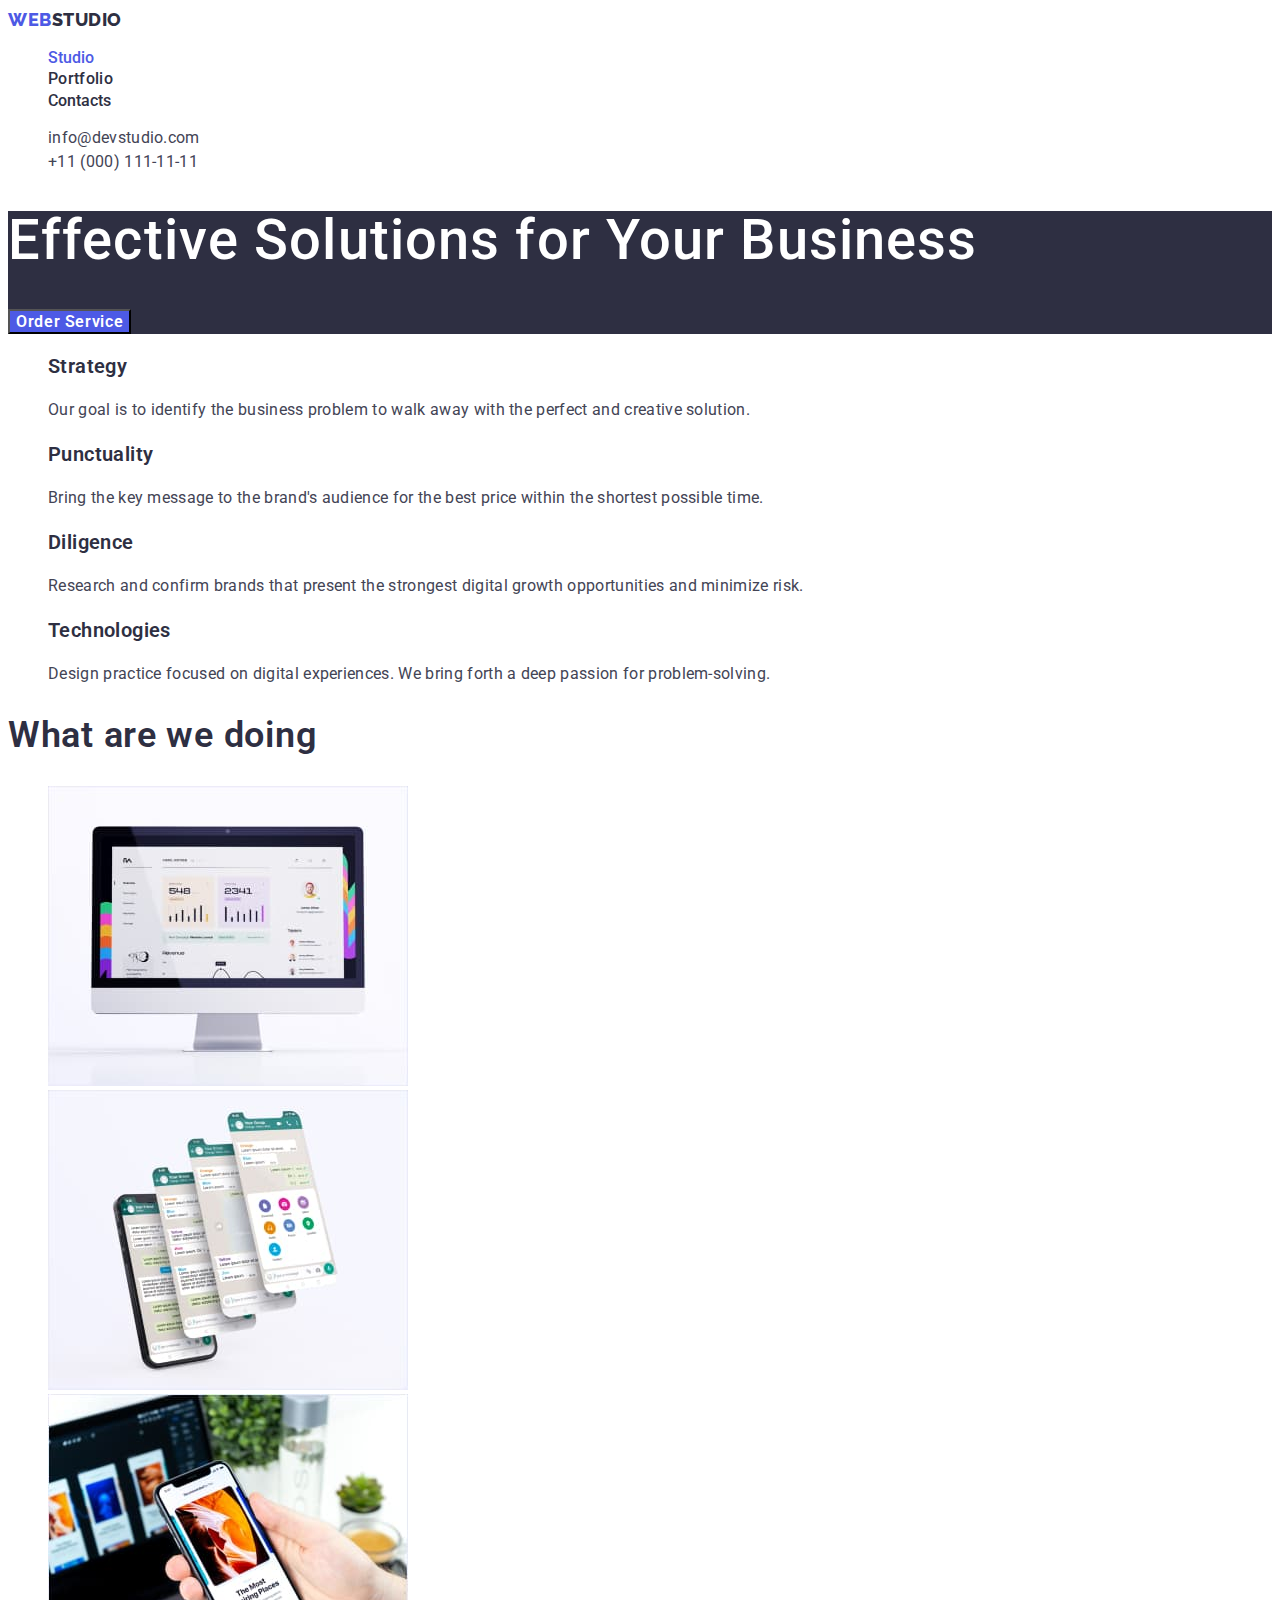
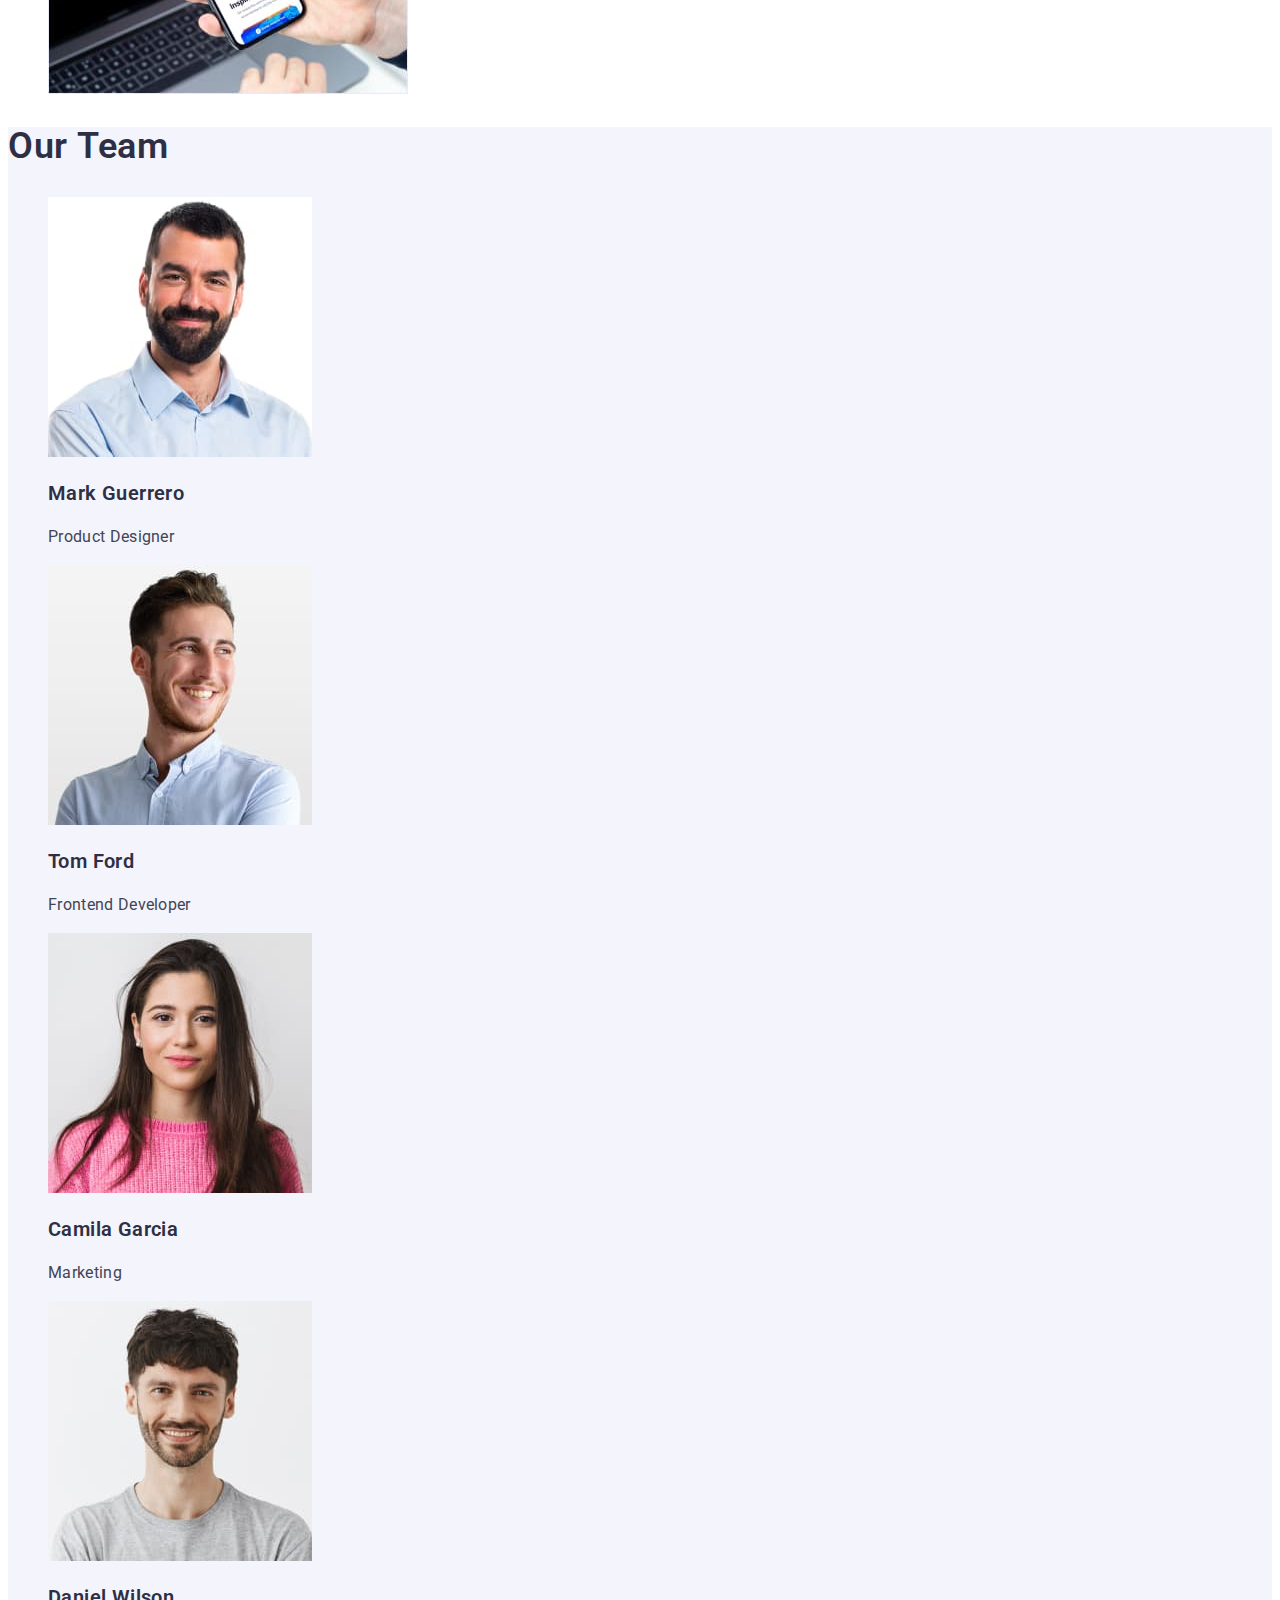
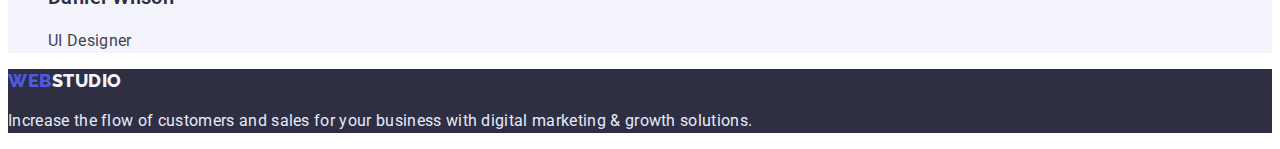
<file: index.html>
<!DOCTYPE html>
<html lang="en">
  <head>
    <meta charset="UTF-8" />
    <meta http-equiv="X-UA-Compatible" content="IE=edge" />
    <meta name="viewport" content="width=device-width, initial-scale=1.0" />
    <title>GoIT markup hw 02</title>
    <link rel="preconnect" href="https://fonts.googleapis.com" />
    <link rel="preconnect" href="https://fonts.gstatic.com" crossorigin />
    <link
      href="https://fonts.googleapis.com/css2?family=Raleway:wght@800&family=Roboto:wght@400;500;700;900&display=swap"
      rel="stylesheet"
    />
    <link rel="stylesheet" href="./css/style.css" />
  </head>

  <body>
    <header class="header">
      <nav class="header-navigation">
        <a href="./index.html" class="logo link"
          >Web<span class="header-logo">Studio</span>
        </a>

        <ul class="header-list list">
          <li class="header-item">
            <a href="./index.html" class="header-link link link-active"
              >Studio
            </a>
          </li>
          <li class="header-item">
            <a href="./portfolio.html" class="header-link link link-design"
              >Portfolio
            </a>
          </li>
          <li class="header-item">
            <a href="#" class="header-link link"> Contacts </a>
          </li>
        </ul>
      </nav>

      <address class="header-adress">
        <ul class="header-address-list list">
          <li class="header-address-item">
            <a
              href="mailto:info@devstudio.com"
              class="header-adress-link link link-design"
              >info@devstudio.com
            </a>
          </li>
          <li class="header-address-item">
            <a
              href="tel:+110001111111"
              class="header-adress-link link link-design"
            >
              +11 (000) 111-11-11
            </a>
          </li>
        </ul>
      </address>
    </header>

    <main class="main">
      <section class="hero">
        <h1 class="hero-title">Effective Solutions for Your Business</h1>
        <button type="button" class="hero-button button">Order Service</button>
      </section>

      <section class="benefits">
        <h2 class="visually-hidden">Benefits</h2>
        <ul class="benefits-list list">
          <li class="benefits-item">
            <h3 class="second-titele">Strategy</h3>
            <p class="benefits-item-text text">
              Our goal is to identify the business problem to walk away with the
              perfect and creative solution.
            </p>
          </li>
          <li class="benefits-item">
            <h3 class="second-titele">Punctuality</h3>
            <p class="benefits-item-text text">
              Bring the key message to the brand's audience for the best price
              within the shortest possible time.
            </p>
          </li>
          <li class="benefits-item">
            <h3 class="second-titele">Diligence</h3>
            <p class="benefits-item-text text">
              Research and confirm brands that present the strongest digital
              growth opportunities and minimize risk.
            </p>
          </li>
          <li class="benefits-item">
            <h3 class="second-titele">Technologies</h3>
            <p class="benefits-item-text text">
              Design practice focused on digital experiences. We bring forth a
              deep passion for problem-solving.
            </p>
          </li>
        </ul>
      </section>

      <section class="examples">
        <h2 class="main-title">What are we doing</h2>
        <ul class="examples-list list">
          <li class="examples-item">
            <img
              src="./img/what_are_we_doing_example_1.jpg"
              alt="What are we doing example 1"
              width="360"
              height="300"
            />
          </li>
          <li class="examples-item">
            <img
              src="./img/what_are_we_doing_example_2.jpg"
              alt="What are we doing example 2"
              width="360"
              height="300"
            />
          </li>
          <li class="examples-item">
            <img
              src="./img/what_are_we_doing_example_3.jpg"
              alt="What are we doing example 3"
              width="360"
              height="300"
            />
          </li>
        </ul>
      </section>

      <section class="team">
        <h2 class="main-title">Our Team</h2>
        <ul class="team-list list">
          <li class="team-item">
            <img
              src="./img/our_team_1st_member.jpg"
              alt="Our team 1st member"
              width="264"
              height="260"
            />
            <h3 class="second-titele">Mark Guerrero</h3>
            <p class="team-item-text text">Product Designer</p>
          </li>
          <li class="team-item">
            <img
              src="./img/our_team_2nd_member.jpg"
              alt="Our team 2nd member"
              width="264"
              height="260"
            />
            <h3 class="second-titele">Tom Ford</h3>
            <p class="team-item-text text">Frontend Developer</p>
          </li>
          <li class="team-item">
            <img
              src="./img/our_team_3rd_member.jpg"
              alt="Our team 3rd member"
              width="264"
              height="260"
            />
            <h3 class="second-titele">Camila Garcia</h3>
            <p class="team-item-text text">Marketing</p>
          </li>
          <li class="team-item">
            <img
              src="./img/our_team_4th_member.jpg"
              alt="Our team 4th member"
              width="264"
              height="260"
            />
            <h3 class="second-titele">Daniel Wilson</h3>
            <p class="team-item-text text">UI Designer</p>
          </li>
        </ul>
      </section>
    </main>

    <footer class="footer">
      <a href="./index.html" class="logo link"
        >Web<span class="footer-logo">Studio</span>
      </a>
      <p class="footer-text text">
        Increase the flow of customers and sales for your business with digital
        marketing & growth solutions.
      </p>
    </footer>
  </body>
</html>
</file>
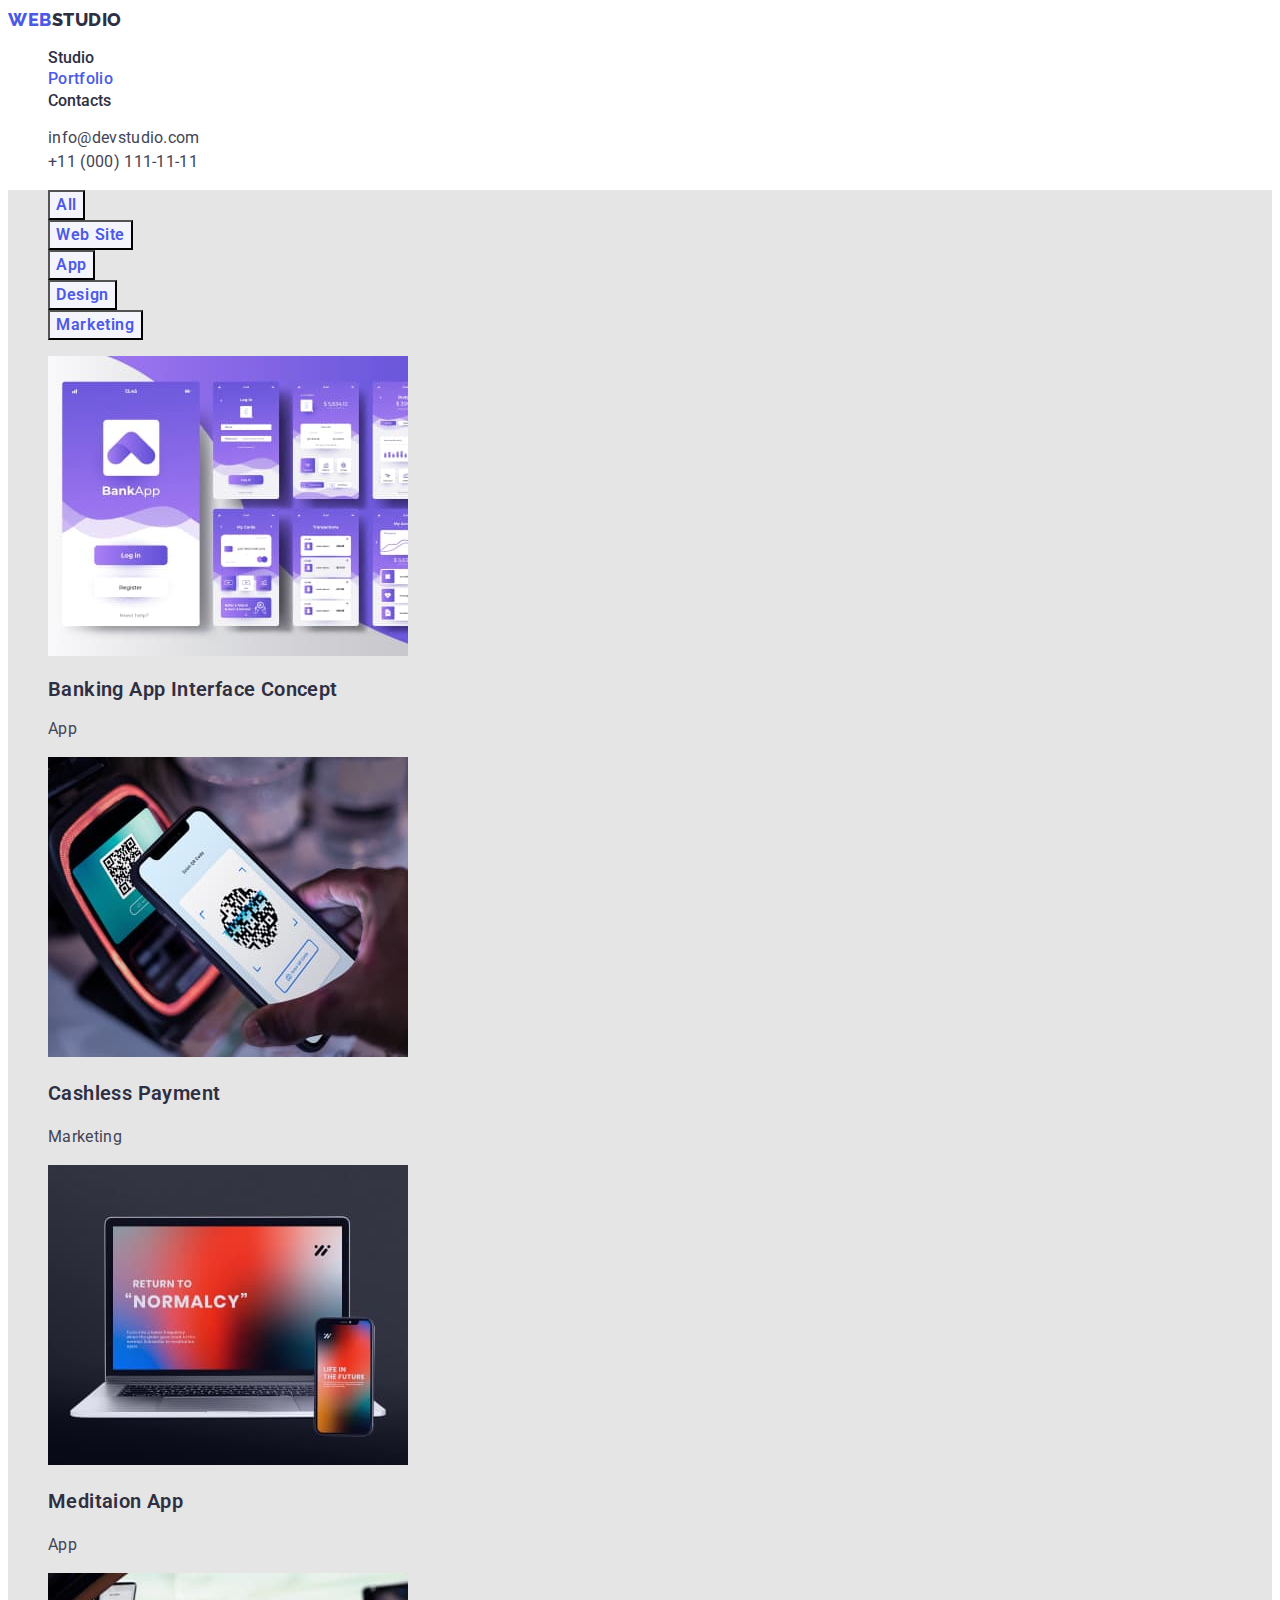
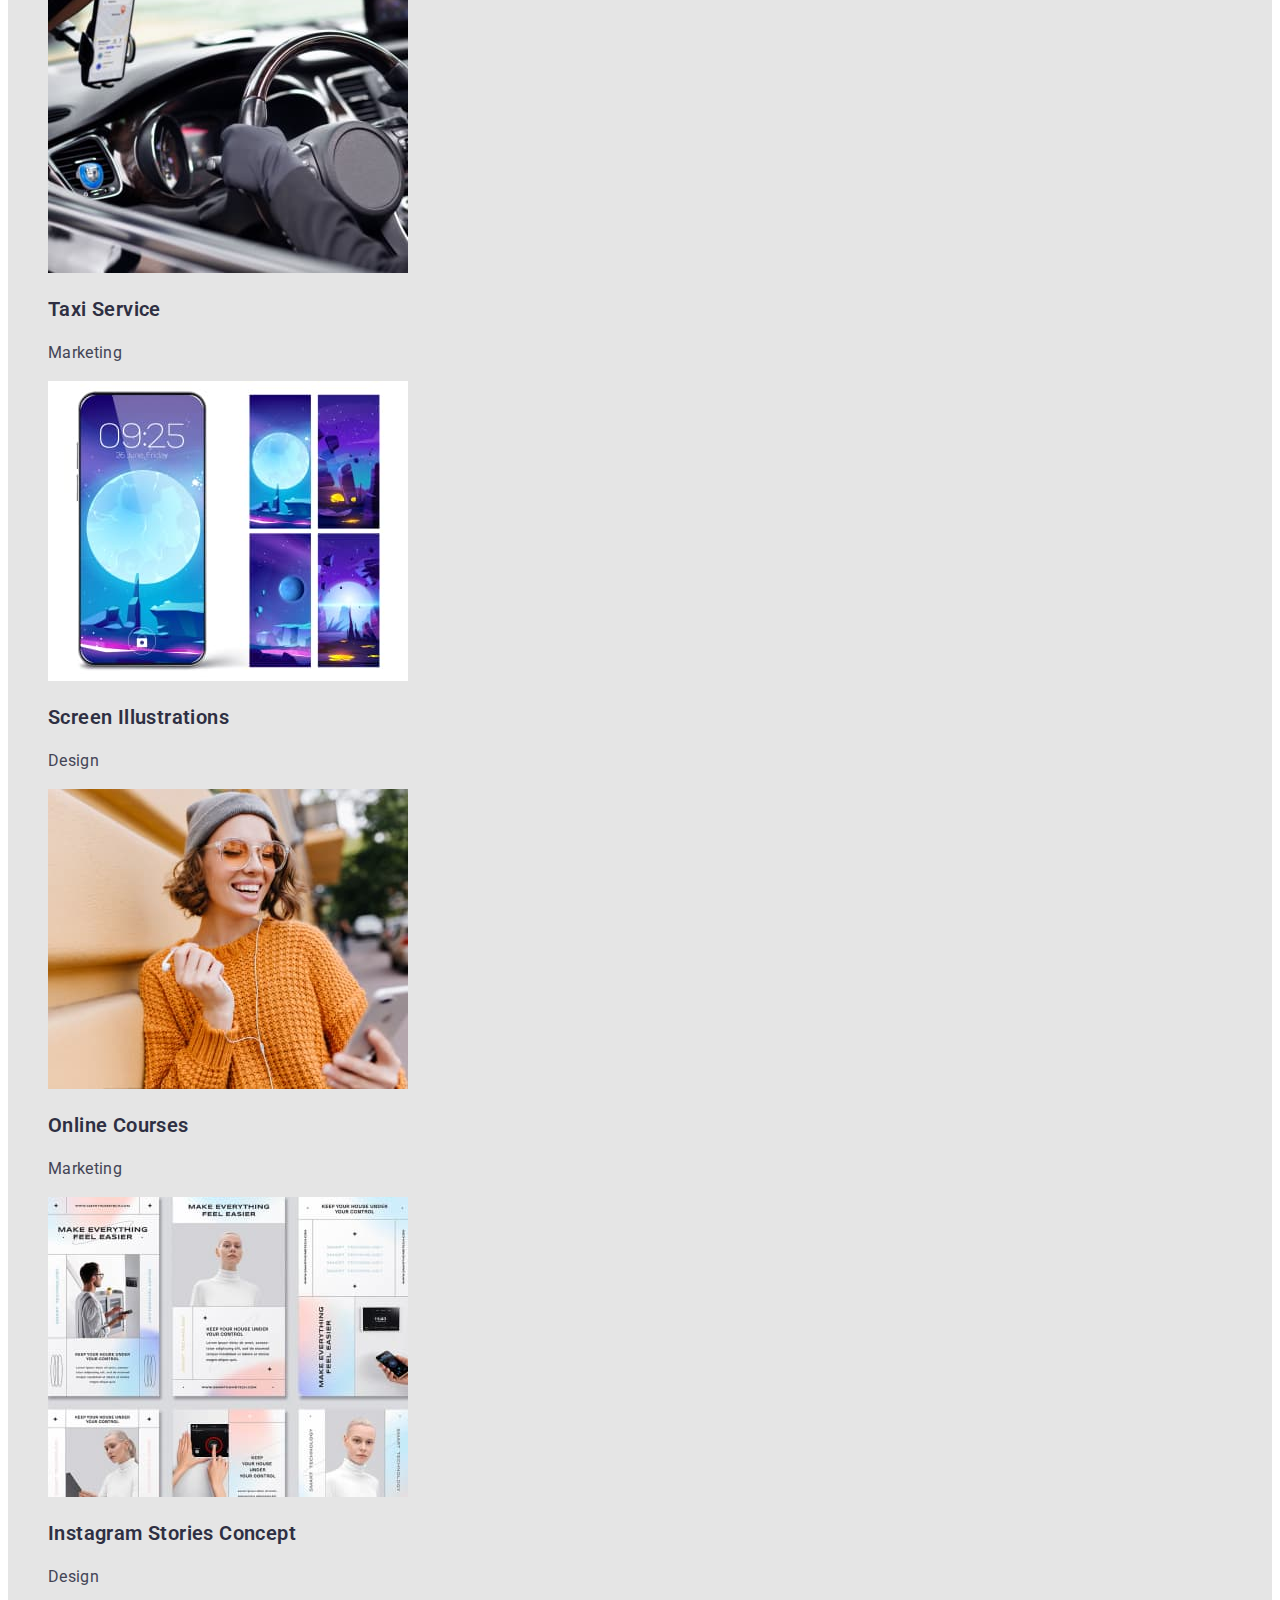
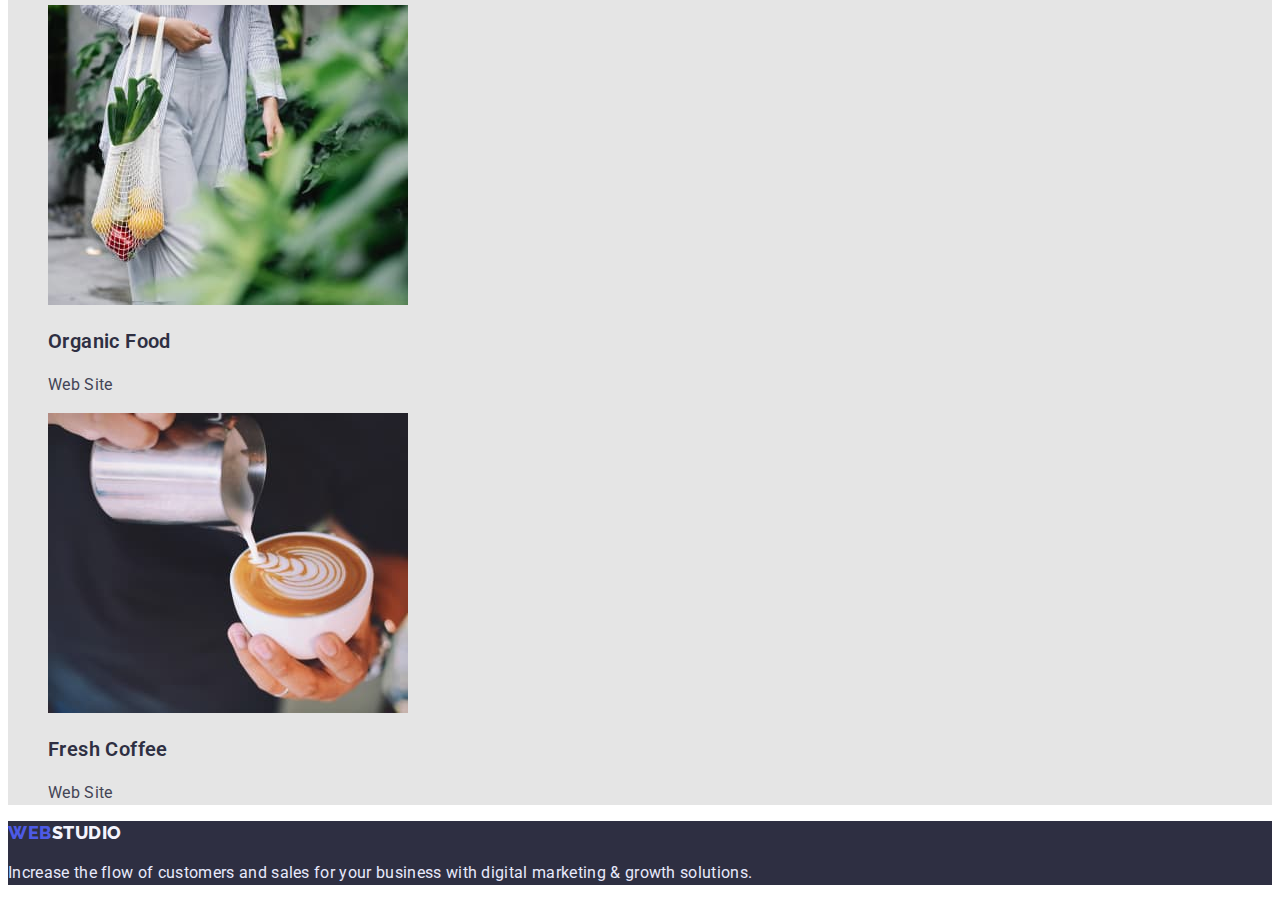
<file: portfolio.html>
<!DOCTYPE html>
<html lang="en">
  <head>
    <meta charset="UTF-8" />
    <meta http-equiv="X-UA-Compatible" content="IE=edge" />
    <meta name="viewport" content="width=device-width, initial-scale=1.0" />
    <title>WebStudio Portfolio</title>
    <link rel="preconnect" href="https://fonts.googleapis.com" />
    <link rel="preconnect" href="https://fonts.gstatic.com" crossorigin />
    <link
      href="https://fonts.googleapis.com/css2?family=Raleway:wght@800&family=Roboto:wght@400;500;700;900&display=swap"
      rel="stylesheet"
    />
    <link rel="stylesheet" href="./css/style.css" />
  </head>

  <body>
    <header class="header">
      <nav class="header-navigation">
        <a href="./index.html" class="logo link"
          >Web<span class="header-logo">Studio</span>
        </a>

        <ul class="header-list list">
          <li class="header-item">
            <a href="./index.html" class="header-link link">Studio</a>
          </li>
          <li class="header-item">
            <a
              href="./portfolio.html"
              class="header-link link link-design link-active"
              >Portfolio</a
            >
          </li>
          <li class="header-item">
            <a href="#" class="header-link link">Contacts</a>
          </li>
        </ul>
      </nav>

      <address class="header-adress">
        <ul class="header-address-list list">
          <li class="header-address-item">
            <a
              href="mailto:info@devstudio.com"
              class="header-adress-link link link-design"
              >info@devstudio.com
            </a>
          </li>
          <li class="header-address-item">
            <a
              href="tel:+110001111111"
              class="header-adress-link link link-design"
            >
              +11 (000) 111-11-11
            </a>
          </li>
        </ul>
      </address>
    </header>

    <main>
      <section class="portfolio-section">
        <h1 class="visually-hidden">Portfolio</h1>
        <ul class="portfolio-button-list list">
          <li class="portfolio-button-item">
            <button type="button" class="portfolio-button button">All</button>
          </li>
          <li>
            <button type="button" class="portfolio-button button">
              Web Site
            </button>
          </li>
          <li>
            <button type="button" class="portfolio-button button">App</button>
          </li>
          <li>
            <button type="button" class="portfolio-button button">
              Design
            </button>
          </li>
          <li>
            <button type="button" class="portfolio-button button">
              Marketing
            </button>
          </li>
        </ul>

        <ul class="portfolio-example-list list">
          <li class="portfolio-example-item">
            <img
              src="./img/portfolio/example_1.jpg"
              alt="Example app"
              width="360"
              height="300"
            />
            <h2 class="second-titele">Banking App Interface Concept</h2>
            <p class="text">App</p>
          </li>
          <li class="portfolio-example-item">
            <img
              src="./img/portfolio/example_2.jpg"
              alt="Example marketing"
              width="360"
              height="300"
            />
            <h3 class="second-titele">Cashless Payment</h3>
            <p class="text">Marketing</p>
          </li>
          <li class="portfolio-example-item">
            <img
              src="./img/portfolio/example_3.jpg"
              alt="Example app"
              width="360"
              height="300"
            />
            <h3 class="second-titele">Meditaion App</h3>
            <p class="text">App</p>
          </li>
          <li class="portfolio-example-item">
            <img
              src="./img/portfolio/example_4.jpg"
              alt="Example marketing"
              width="360"
              height="300"
            />
            <h3 class="second-titele">Taxi Service</h3>
            <p class="text">Marketing</p>
          </li>
          <li class="portfolio-example-item">
            <img
              src="./img/portfolio/example_5.jpg"
              alt="Example design"
              width="360"
              height="300"
            />
            <h3 class="second-titele">Screen Illustrations</h3>
            <p class="text">Design</p>
          </li>
          <li class="portfolio-example-item">
            <img
              src="./img/portfolio/example_6.jpg"
              alt="Example marketing"
              width="360"
              height="300"
            />
            <h3 class="second-titele">Online Courses</h3>
            <p class="text">Marketing</p>
          </li>
          <li class="portfolio-example-item">
            <img
              src="./img/portfolio/example_7.jpg"
              alt="Example design"
              width="360"
              height="300"
            />
            <h3 class="second-titele">Instagram Stories Concept</h3>
            <p class="text">Design</p>
          </li>
          <li class="portfolio-example-item">
            <img
              src="./img/portfolio/example_8.jpg"
              alt="Example web site"
              width="360"
              height="300"
            />
            <h3 class="second-titele">Organic Food</h3>
            <p class="text">Web Site</p>
          </li>
          <li class="portfolio-example-item">
            <img
              src="./img/portfolio/example_9.jpg"
              alt="Example web site"
              width="360"
              height="300"
            />
            <h3 class="second-titele">Fresh Coffee</h3>
            <p class="text">Web Site</p>
          </li>
        </ul>
      </section>
    </main>

    <footer class="footer">
      <a href="./index.html" class="logo link"
        >Web<span class="footer-logo">Studio</span>
      </a>
      <p class="footer-text text">
        Increase the flow of customers and sales for your business with digital
        marketing & growth solutions.
      </p>
    </footer>
  </body>
</html>
</file>
<file: css/style.css>
:root {
  --primary-brand-color: #4d5ae5;
  --dark-color: #2e2f42;
  --success-color: #31d0aa;
  --text-color: #434455;
  --subtle-text-color: #8e8f99;
  --accent-color: #e7e9fc;
  --light-logo-color: #f4f4fd;
  --portfolio-main-color: #e5e5e5;
  --white-color: #ffffff;
  --font-logo: Raleway, sans-serif;
}

/* -----------Скидання стандартних стилів----------- */
.list {
  list-style: none;
}

.link {
  text-decoration: none;
}

.visually-hidden {
  position: absolute;
  white-space: nowrap;
  width: 1px;
  height: 1px;
  overflow: hidden;
  border: 0;
  padding: 0;
  clip: rect(0 0 0 0);
  clip-path: inset(50%);
  margin: -1px;
}

.link-design {
  font-size: 16px;
  line-height: 1.5;
  letter-spacing: 0.02em;
}

.link.link-active {
  color: var(--primary-brand-color);
}

.main-title {
  font-weight: 600;
  font-size: 36px;
  line-height: 1.11;
  letter-spacing: 0.02em;
  color: var(--dark-color);
}

.second-titele {
  font-weight: 600;
  font-size: 20px;
  line-height: 1.2;
  letter-spacing: 0.02em;
  color: var(--dark-color);
}

.text {
  font-size: 16px;
  line-height: 1.5;
  letter-spacing: 0.02em;
}

.logo {
  font-family: var(--font-logo);
  font-weight: 800;
  font-size: 18px;
  line-height: 1.33;
  letter-spacing: 0.03em;
  text-transform: uppercase;
  color: var(--primary-brand-color);
}

.button {
  font-weight: 600;
  font-size: 16px;
  letter-spacing: 0.04em;
  cursor: pointer;
}

.header-link:hover {
  color: var(--text-color);
}

.header-link:focus,
.header-adress-link:focus,
.header-adress-link:hover {
  color: var(--primary-brand-color);
}

.hero-button:hover {
  /* згідно Style Guide при наведенні стиль не змінюється */
}

.hero-button:focus {
  background: #404bbf;
}

.portfolio-button:hover,
.portfolio-button:focus {
  color: var(--white-color);
  background: var(--primary-brand-color);
}

/* -----------BODY---------------- */
body {
  font-family: Roboto, sans-serif;
  color: var(--text-color);
  background-color: var(--white-color);
}

/* -----------HEADER---------------- */
.header-logo {
  color: var(--dark-color);
}

.header-link {
  font-weight: 500;
  color: var(--dark-color);
}

.header-adress-link {
  font-style: normal;
  color: inherit;
}

/* -----------HERO---------------- */

.hero {
  background-color: var(--dark-color);
}

.hero-title {
  font-weight: 500;
  font-size: 56px;
  line-height: 1.07;
  letter-spacing: 0.02em;
  color: var(--white-color);
}

.hero-button {
  line-height: 1.19;
  color: var(--white-color);
  background: var(--primary-brand-color);
  font-family: Roboto, sans-serif;
}

/* -----------BENEFITS---------------- */
.team {
  background-color: var(--light-logo-color);
}
.benefits-item-text {
}

/* -----------TEAM---------------- */

.team-item-text {
}

/* -----------FOOTER---------------- */
.footer {
  background-color: var(--dark-color);
}

.footer-logo {
  color: var(--light-logo-color);
}

.footer-text {
  color: var(--accent-color);
}

/* -----------PORTFOLIO-PAGE---------------- */
.portfolio-section {
  background-color: var(--portfolio-main-color);
}

.portfolio-button {
  font-family: Roboto, sans-serif;
  line-height: 1.5;
  color: var(--primary-brand-color);
  background: var(--light-logo-color);
}
</file>
